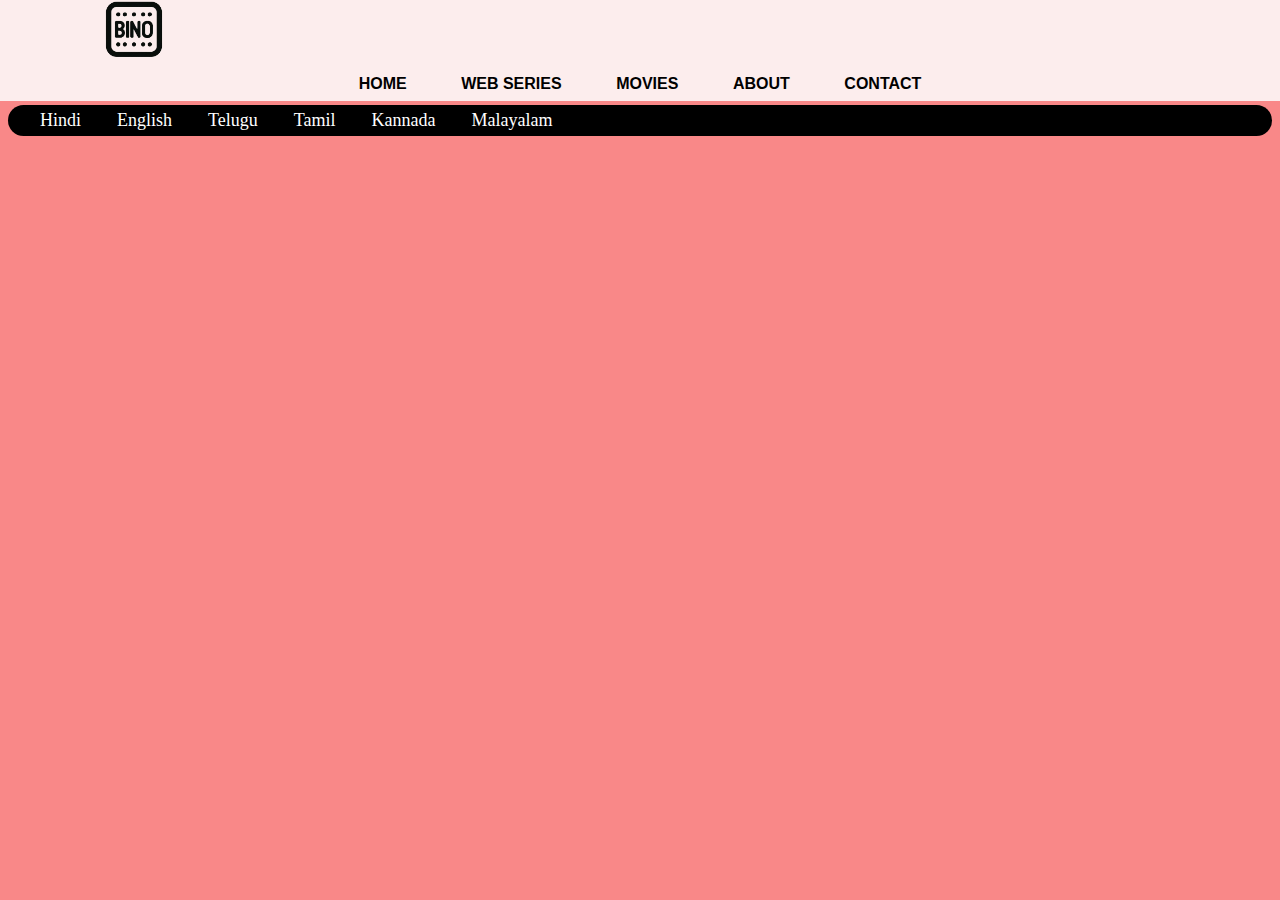
<file: bino/bino_movie/bino_movies.html>
<!DOCTYPE html>
<html lang="en">
<head>
    <meta charset="UTF-8">
    <meta name="viewport" content="width=device-width, initial-scale=1.0">
    <title>Bino - movies</title>
    <link href="../asset/a simple rectangle-shaped logo with the name Bingo.png" rel="icon" type="image/x-icon">
    <link href="../bingo_header_styling.css" rel="stylesheet">
    <link href ="bino_movie_styling.css" rel="stylesheet">
</head>
<body>
     <header><img src="../asset/a simple rectangle-shaped logo with the name Bingo.png" alt= "logo" class ="logo"><h1></h1></header>
    <section id="subheading" align = "center">
        <a href="../bino_home/index.html" class ="head_a">HOME</a>
        <a class = "head_a" href="../bino_web/bino_web_series.html" title="web series">WEB SERIES</a>
        <a class = "head_a" href="../bino_movie/bino_movies.html" title="movies">MOVIES</a>
        <a class = "head_a">ABOUT</a>
        <a class = "head_a">CONTACT</a>
    </section>
    <section id="movie_heading" align = "left"><a class="movie_a">Hindi</a>
    <a class = "movie_a">English</a>
    <a class="movie_a">Telugu</a>
    <a class="movie_a">Tamil</a>
    <a class ="movie_a">Kannada</a>
    <a class ="movie_a">Malayalam</a></section>
</body>
</html>
</file>
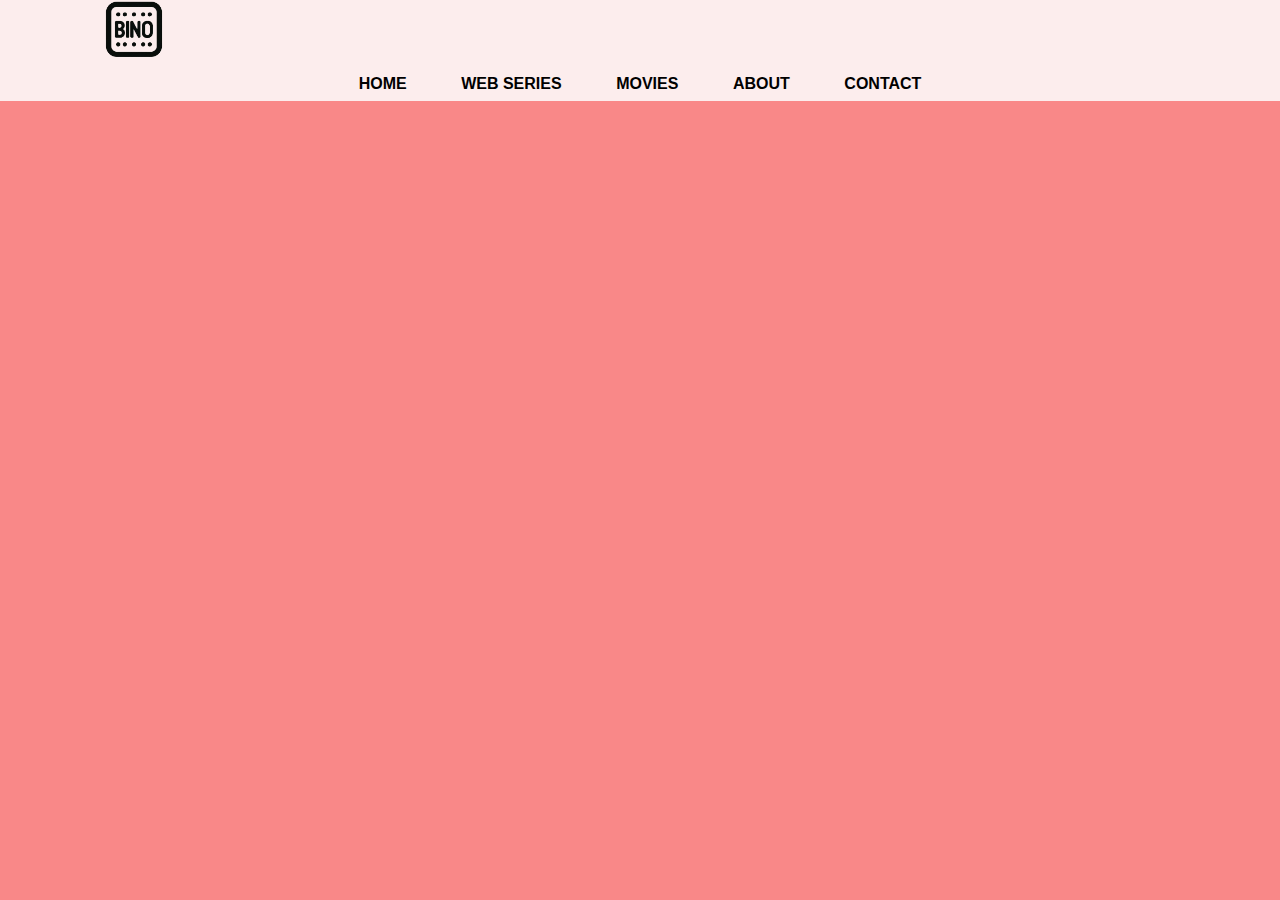
<file: bino/bino_web/bino_web_series.html>
<!DOCTYPE html>
<html lang="en">
<head>
    <meta charset="UTF-8">
    <meta name="viewport" content="width=device-width, initial-scale=1.0">
    <title>Bino - Web Series</title>
    <link href="../asset/a simple rectangle-shaped logo with the name Bingo.png" rel="icon" type="image/x-icon">
    <link href="../bingo_header_styling.css" rel="stylesheet">
</head>
<body>
     <header><img src="../asset/a simple rectangle-shaped logo with the name Bingo.png" alt= "logo" class ="logo"><h1></h1></header>
    <section id="subheading" align = "center">
        <a href="../bino_home/index.html" class ="head_a">HOME</a>
        <a class = "head_a" href="../bino_web/bino_web_series.html" title="web series">WEB SERIES</a>
        <a class = "head_a" href="../bino_movie/bino_movies.html" title="movies">MOVIES</a>
        <a class = "head_a">ABOUT</a>
        <a class = "head_a">CONTACT</a>
    </section>
</body>
</html>
</file>
<file: bino/bingo_header_styling.css>
body{
    background-color:rgb(249, 136, 136);
}
header{
   background: fixed;
   margin-top: -10px;
   margin-left: -0.5rem;
   margin-right:-0.5rem;
   padding-bottom: 0.5rem;
   display: flex;
   background-color: rgb(252, 237, 237);
}
.title{
    font-family: 'Brush Script MT' ;
}
.logo{
    width :4rem;
    padding-left: 8%;
}
header .logo{
    flex :5%;
}
header h1{
flex :95%;
}
@media(max-width:400px)
{
    .logo ,h1{
        flex:100%;
    }
}
#subheading{
   background-color: rgb(252, 237, 237);
   overflow-x: hidden;
   width: 100%;
   margin-left: -0.5rem;
   padding: 0.5rem;
}
.head_a{
    color:rgb(0, 0, 0);
    padding-left: 2%;
    padding-right: 2%;
    font-family:'Segoe UI', Tahoma, Geneva, Verdana, sans-serif;
    font-size:medium;
    font-weight:600;
    text-decoration:none;
}
a:hover{
    color: tomato;
}
</file>
<file: bino/bino_movie/bino_movie_styling.css>
#movie_heading{
    background-color: black;
    border: solid;
    border-radius: 2rem;
    border-width: 0;
    margin-top: 0.25rem;
    color: white;
    overflow-x: hidden;
    padding-top: 0.30rem;
    padding-bottom: 0.30rem;
   /* padding-right: 0.5rem;*/
}
.movie_a{
    padding-left: 2rem;
    font-size: large;
    font-weight: 500;
}
</file>
